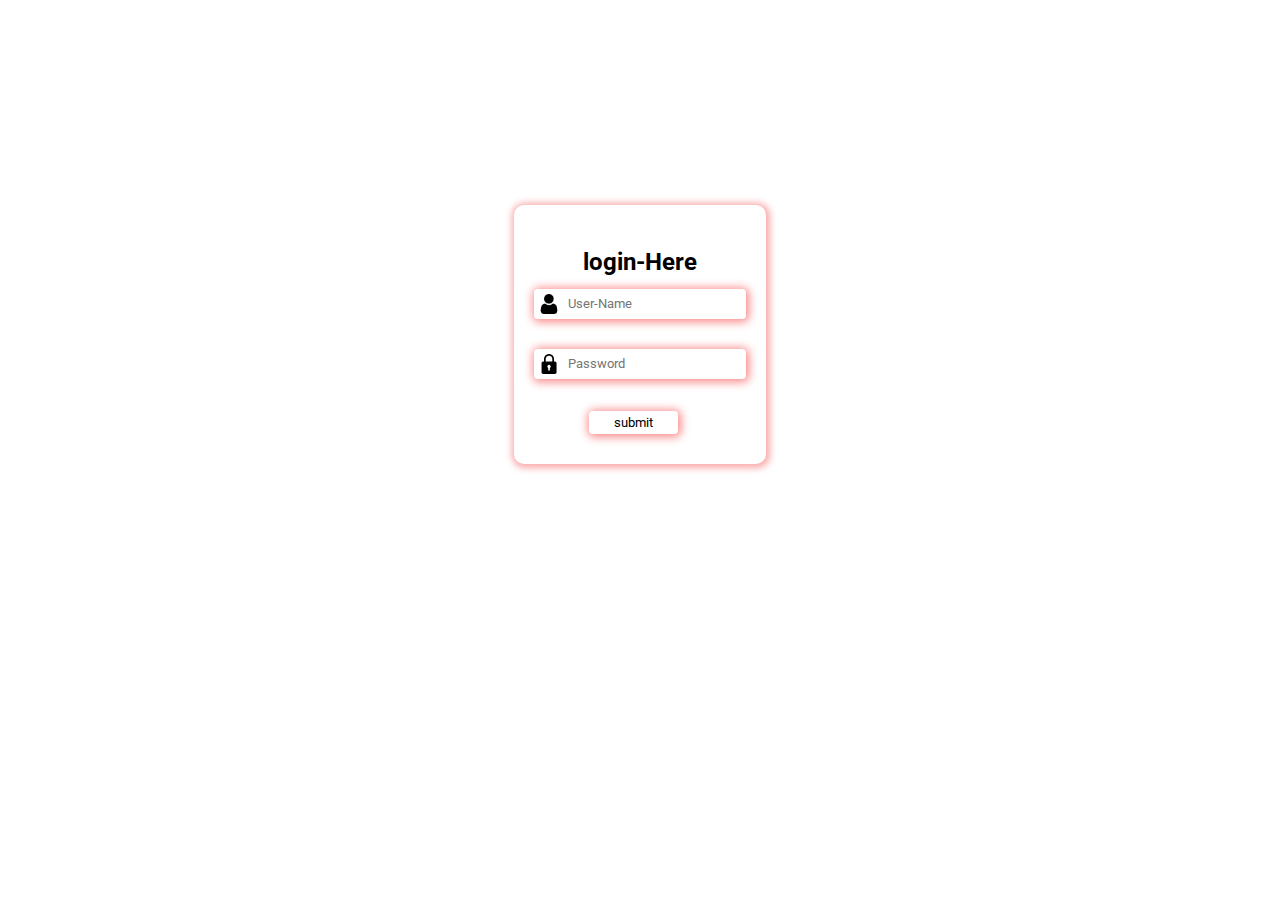
<file: login.html>
<!DOCTYPE html>
<html lang="en">
  <head>
    <meta charset="UTF-8" />
    <meta http-equiv="X-UA-Compatible" content="IE=edge" />
    <meta name="viewport" content="width=device-width, initial-scale=1.0" />
    <title>Login-page</title>
    <link rel="stylesheet" href="index.css" />
  </head>
  <body>
    <div class="main-container">
      <div class="main-form">
        <form action="">
          <h2>login-Here</h2>
          <div class="inp-icon">
            <img src="./img/user-1.png" alt="" />
            <input type="text" placeholder="User-Name" />
          </div>

          <div class="inp-icon">
            <img src="./img/padlock.png" alt="" />
            <input type="password" placeholder="Password" />
          </div>
          <div class="login-btn">
            <button>submit</button>
          </div>
        </form>
      </div>

    </div>
  </body>
</html>
</file>
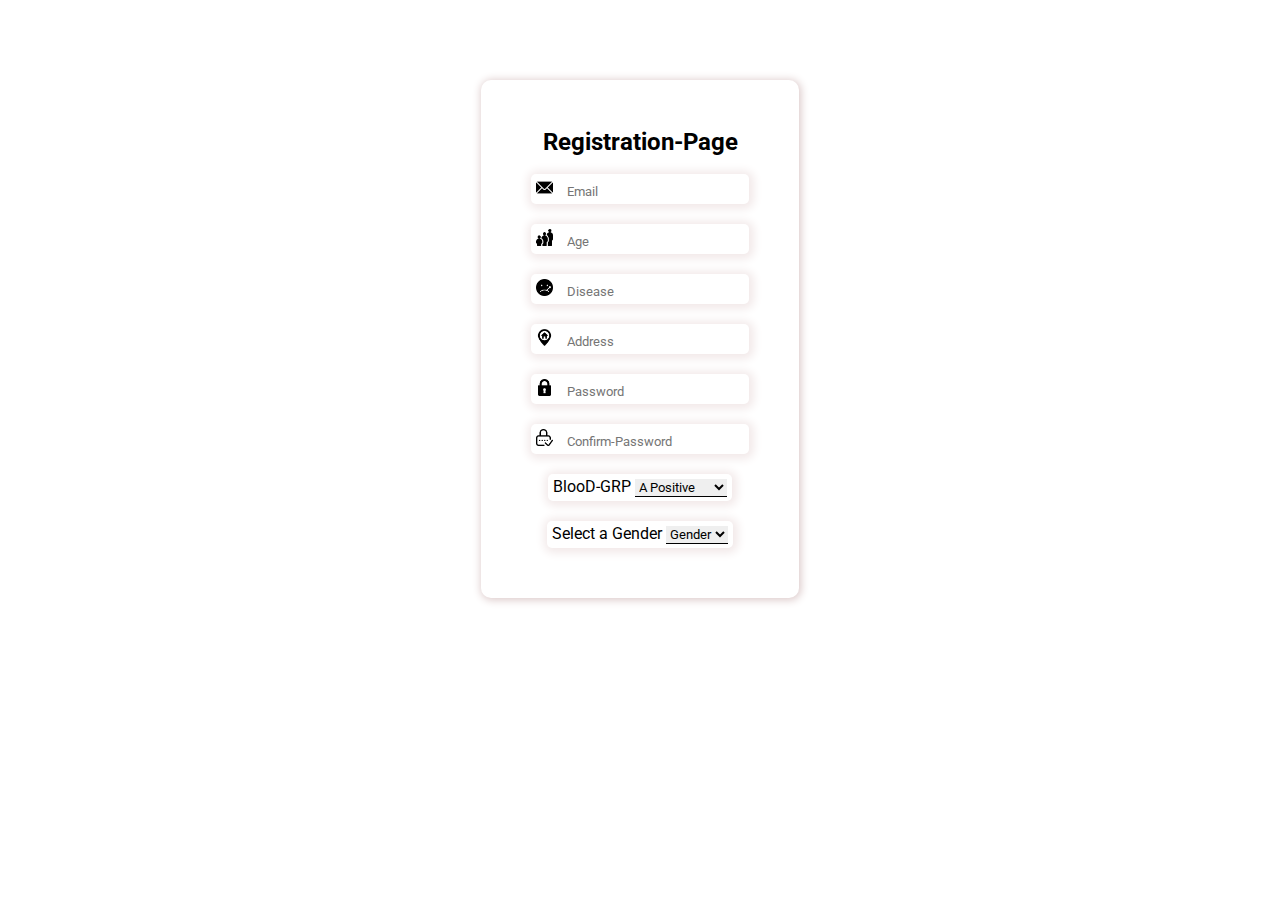
<file: Registration.html>
<!DOCTYPE html>
<html lang="en">
<head>
    <meta charset="UTF-8">
    <meta http-equiv="X-UA-Compatible" content="IE=edge">
    <meta name="viewport" content="width=device-width, initial-scale=1.0">
    <title>Registration-Page</title>
    <link rel="stylesheet" href="index.css">
</head>
<body>

    <div class="registration-page">
        <form action="">
            <h2>Registration-Page</h2>
            <div class="reg-input">
                <img src="./img/Reg-email.png" alt="">
                <input type="email" placeholder="Email">
            </div>
           
            <div class="reg-input">
                <img src="./img/Reg-age-group.png" alt="">
                <input type="age" placeholder="Age">
            </div>
            <div class="reg-input">
                <img src="./img/Reg-ill.png" alt="">
                <input type="disease" placeholder="Disease">
            </div>
            <div class="reg-input">
                <img src="./img/Reg-home.png" alt="">
                <input type="text" placeholder="Address">
            </div>
           

            <div class="reg-input">
                <img src="./img/Reg-Password.png" alt="">
                <input type="password" placeholder="Password">
                
                
            </div>

            <div class="reg-input">
                <img src="./img/Reg-confirm Password.png" alt="">
                <input type="password" placeholder="Confirm-Password">
            </div>
            <div class="reg-input">
               <label for=""> BlooD-GRP</label>
                <select>
                    <option>A Positive</option>
                    <option>A Negative</option>
                    <option>A Unknown</option>
                    <option>B Positive</option>
                    <option>B Negative</option>
                    <option>B Unknown</option>
                    <option>AB Positive</option>
                    <option>AB Negative</option>
                    <option>AB Unknown</option>
                    <option>O Positive</option>
                    <option>O Negative</option>
                    <option>O Unknown</option>
                    <option>Unknown</option>
                </select>
            </div>
            <div class="reg-input">
             <label for="">Select a Gender</label>
                <select name="gender">
	            <option value="none" selected>Gender</option>
	            <option value="male">Male</option>
	            <option value="female">Female</option>
	            <option value="other">other</option>
            </div>
            <div>
                <button style="color: red;">helo</button>
            </div>

        </form>
    </div>
    
</body>
</html>
</file>
<file: index.css>
@import url("https://fonts.googleapis.com/css2?family=Roboto:ital,wght@0,100;0,300;0,400;0,500;0,700;0,900;1,100;1,300;1,400;1,500;1,700;1,900&display=swap");
*,
*::after,
*::before {
  margin: 0;
  padding: 0;
  line-height: 1;
  font-family: "Roboto", sans-serif;
}

body {
  background-color: #fff;
}

.header {
  display: -webkit-box;
  display: -ms-flexbox;
  display: flex;
  -webkit-box-pack: justify;
      -ms-flex-pack: justify;
          justify-content: space-between;
  padding: 15px 25px;
  background: #dc5b61;
}

.header .user-profile img {
  max-height: 40px;
  border-radius: 50%;
}

.header .user-details h3 {
  font-weight: 300;
  line-height: 2;
  color: #f3f3f3;
}

.header .user-details h2 {
  font-weight: 700;
}

.carding-page {
  margin: 15px;
}

.carding-page .blood-list h2 {
  font-weight: 500;
  font-size: 20px;
}

.carding-page .blood-list h2 img {
  width: 15px;
  -webkit-filter: invert(42%) sepia(95%) saturate(768%) hue-rotate(319deg) brightness(93%) contrast(84%);
          filter: invert(42%) sepia(95%) saturate(768%) hue-rotate(319deg) brightness(93%) contrast(84%);
  margin-right: 7px;
}

.carding-page .line {
  width: 100%;
  height: 1px;
  background-color: #a9a6a7;
  margin-top: 10px;
}

.main-cardcontainer {
  margin-top: 15px;
}

.main-cardcontainer .main-card {
  -webkit-box-shadow: 1px 1px 10px 6px #f3f3f3;
          box-shadow: 1px 1px 10px 6px #f3f3f3;
  padding: 15px;
}

.main-cardcontainer .main-card .card .blood-request {
  display: -webkit-box;
  display: -ms-flexbox;
  display: flex;
  -webkit-box-pack: justify;
      -ms-flex-pack: justify;
          justify-content: space-between;
}

.main-cardcontainer .main-card .card .blood-request h3 {
  font-weight: 900;
}

.main-cardcontainer .main-card .card .blood-request h3 img {
  max-width: 20px;
}

.main-cardcontainer .main-card .card .blood-request .aps img {
  width: 20px;
  -webkit-box-sizing: border-box;
          box-sizing: border-box;
  -webkit-box-shadow: 0px 0px 1px 0px;
          box-shadow: 0px 0px 1px 0px;
  padding: 2px;
  margin: 0px 1px 0 15px;
}

.main-cardcontainer .main-card .card .Donate-map {
  display: -webkit-box;
  display: -ms-flexbox;
  display: flex;
  -webkit-box-pack: justify;
      -ms-flex-pack: justify;
          justify-content: space-between;
  text-align: center;
  -webkit-box-align: center;
      -ms-flex-align: center;
          align-items: center;
}

.main-cardcontainer .main-card .card .Donate-map h6 img {
  max-width: 20px;
  margin-top: 10px;
}

.main-cardcontainer .main-card .card .Donate-map button {
  border: none;
  border: none;
  padding: 4px 25px;
  border-radius: 10px;
  background-color: #dc5b61;
  margin-top: 10px;
}

.main-cardcontainer .main-card .card .btn button {
  border: none;
  padding: 4px 15px;
  border-radius: 10px;
  background-color: #dc5b61;
  margin-top: 10px;
}

.main-cardcontainer .main-card .card .twocard-text {
  margin-top: 10px;
}

.main-cardcontainer .main-card .card .twocard-text h5 span {
  font-size: 0.6rem;
  font-weight: 400;
}

.main-cardcontainer .main-card .card .twocard-text .blood-needs {
  display: -webkit-box;
  display: -ms-flexbox;
  display: flex;
  -webkit-box-pack: justify;
      -ms-flex-pack: justify;
          justify-content: space-between;
  margin-top: 7px;
}

.main-cardcontainer .main-card .card .twocard-text .blood-needs span {
  font-weight: 300;
  font-size: 0.7rem;
  margin-right: 18px;
}

header nav {
  width: 95%;
  margin: 10px;
  position: absolute;
  bottom: 5px;
  -webkit-box-shadow: 1px 1px 10px 6px #f3f3f3;
          box-shadow: 1px 1px 10px 6px #f3f3f3;
  background-color: #fff;
  border-radius: 10px;
  overflow: hidden;
}

header nav .Buttom-navbar {
  display: -webkit-box;
  display: -ms-flexbox;
  display: flex;
  -ms-flex-pack: distribute;
      justify-content: space-around;
  padding: 10px;
}

header nav .Buttom-navbar img {
  max-width: 30px;
  -webkit-filter: grayscale(1) invert(50%);
          filter: grayscale(1) invert(50%);
}

.main-container {
  display: -webkit-box;
  display: -ms-flexbox;
  display: flex;
  -webkit-box-pack: center;
      -ms-flex-pack: center;
          justify-content: center;
  margin-top: 16%;
}

.main-container .main-form {
  -webkit-box-shadow: 1px 1px 7px 3px #f9aaaa;
          box-shadow: 1px 1px 7px 3px #f9aaaa;
  border-radius: 10px;
  max-width: 40%;
  padding: 30px 20px;
}

.main-container .main-form form h2 {
  text-align: center;
  margin: 15px;
}

.main-container .main-form form .inp-icon {
  display: -webkit-box;
  display: -ms-flexbox;
  display: flex;
  -webkit-box-pack: center;
      -ms-flex-pack: center;
          justify-content: center;
  gap: 5px;
  -webkit-box-shadow: 1px 1px 10px 2px #fa8787;
          box-shadow: 1px 1px 10px 2px #fa8787;
  border-radius: 4px;
  margin: 2px;
  padding: 1px;
  margin: 10px 0px 30px 0px;
}

.main-container .main-form form .inp-icon img {
  max-width: 20px;
  padding: 4px;
}

.main-container .main-form form .inp-icon input {
  outline: none;
  border: none;
}

.main-container .main-form form .login-btn button {
  margin: 2px 0px 0px 55px;
  padding: 5px 25px;
  border: none;
  background-color: #fff;
  border-radius: 4px;
  -webkit-box-shadow: 1px 1px 10px 2px #fa8787;
          box-shadow: 1px 1px 10px 2px #fa8787;
}

.registration-page {
  display: -webkit-box;
  display: -ms-flexbox;
  display: flex;
  -webkit-box-pack: center;
      -ms-flex-pack: center;
          justify-content: center;
  margin-top: 80px;
}

.registration-page form {
  -webkit-box-shadow: 1px 1px 9px 1px #dbc8c8;
          box-shadow: 1px 1px 9px 1px #dbc8c8;
  border-radius: 10px;
  padding: 20px 10px 50px 10px;
  display: -webkit-box;
  display: -ms-flexbox;
  display: flex;
  -webkit-box-pack: center;
      -ms-flex-pack: center;
          justify-content: center;
  -webkit-box-orient: vertical;
  -webkit-box-direction: normal;
      -ms-flex-direction: column;
          flex-direction: column;
  -webkit-box-align: center;
      -ms-flex-align: center;
          align-items: center;
  text-align: center;
  max-width: 50%;
  gap: 20px;
  padding: 50px;
}

.registration-page form h2 {
  color: black;
}

.registration-page form .reg-input {
  -webkit-box-shadow: 1px 1px 10px 4px #f2e9e9;
          box-shadow: 1px 1px 10px 4px #f2e9e9;
  border-radius: 5px;
  padding: 5px;
}

.registration-page form .reg-input img {
  max-width: 17px;
}

.registration-page form .reg-input input {
  margin-left: 10px;
  outline: none;
  border: none;
}

.registration-page form .reg-input select {
  border: none;
  outline: none;
  -webkit-box-shadow: 0px 1px 0px 0px;
          box-shadow: 0px 1px 0px 0px;
}
/*# sourceMappingURL=index.css.map */
</file>
